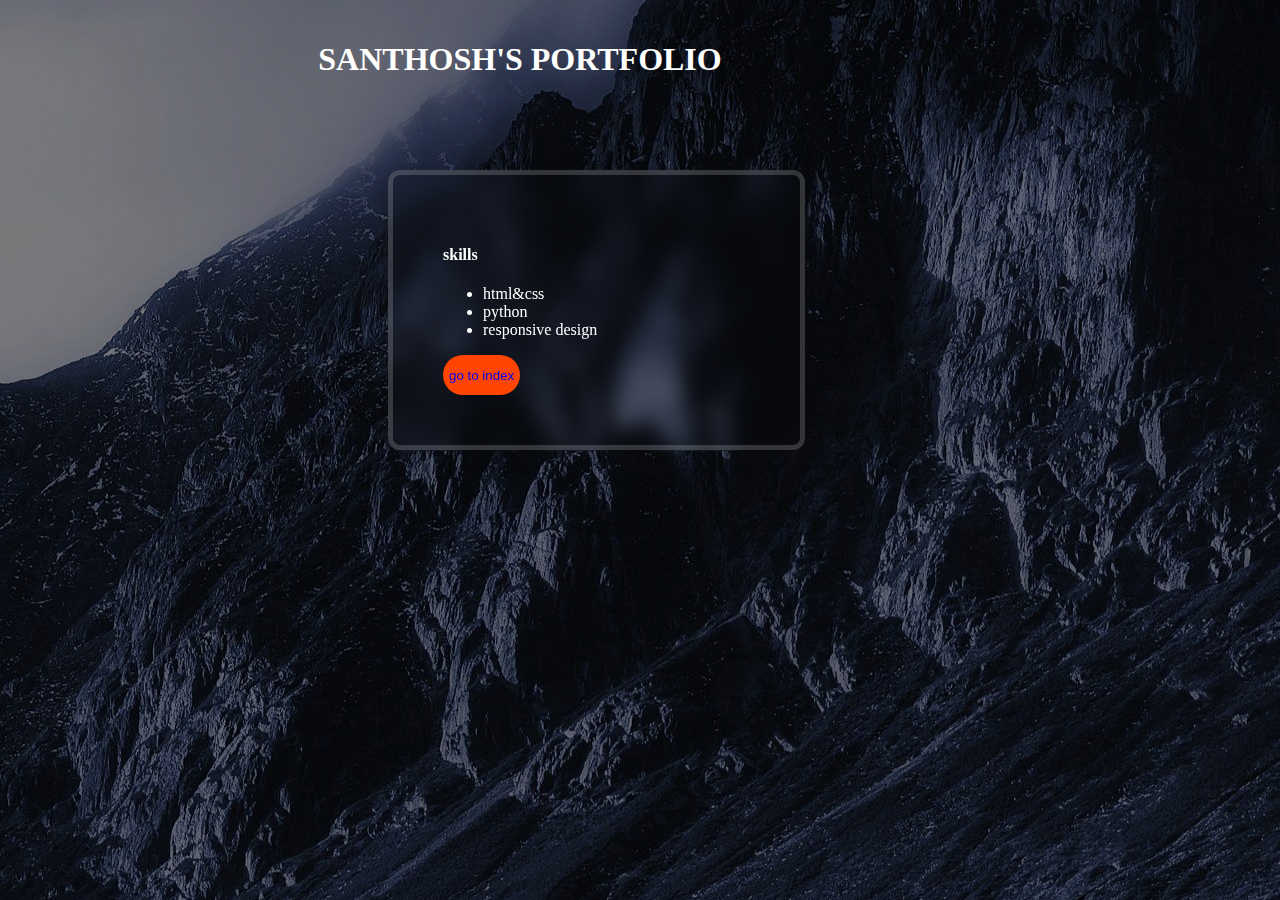
<file: siva project/html/index.html>
<!DOCTYPE html>
<html lang="en">
<head>
    <meta charset="UTF-8">
    <meta name="viewport" content="width=device-width, initial-scale=1.0">
    <title>portfolio</title>
</head>
<body>
    <h1>SANTHOSH'S PORTFOLIO</h1>
    <style>
        h1{
            background-color: rgb(43, 255, 0);
            text-align: center;
            color: black;
            padding: 20px;
            font-family: 'Lucida Sans', 'Lucida Sans Regular', 'Lucida Grande', 'Lucida Sans Unicode', Geneva, Verdana, sans-serif;
        }
    </style>  
    
    <div class="ind"> 
        <h4>skills</h4>
        <ul>
            <li>html&css</li>
            <li>python</li>
            <li>responsive design</li>
        </ul>
        <button type="button"><a href="../html/siva.html"> go to index</a>
        </button>
        </div>
        
    <style>
        body{
            background: linear-gradient(to top,rgba(0,0,0,0.5)50%,rgba(0,0,0,0.5)50%),url(../img/2165.jpg);
            width: 80%;
            height: auto;
            background-position: center;

        }
        .ind{
            display:inline-block;
            width: 30%;
            background-color: azure;
            justify-content: center;
            margin: 100px;
            padding: 50px;
            background: transparent;
            color:white;
            margin-left: 380px;
            margin-top: 50px; 
            border: 5px solid rgba(225,225,225,.2);
            backdrop-filter: blur(10px);
            color: white;
            border-radius:12px;
        }
        button{
            color: black;
            background-color: orangered;
            height: 40px;
            border: none;
            border-radius: 30px;
            font-family: Verdana,;
        }
        a{
            outline: none;
            text-decoration: none;
        }
        a:hover{
            color:white;
        
        }
        h1{
            background: transparent;
            color: white;
            font-family: 'Times New Roman';
            text-align: center;
            justify-content: center;
        }
    </style>
   
</body>
</html>
</file>
